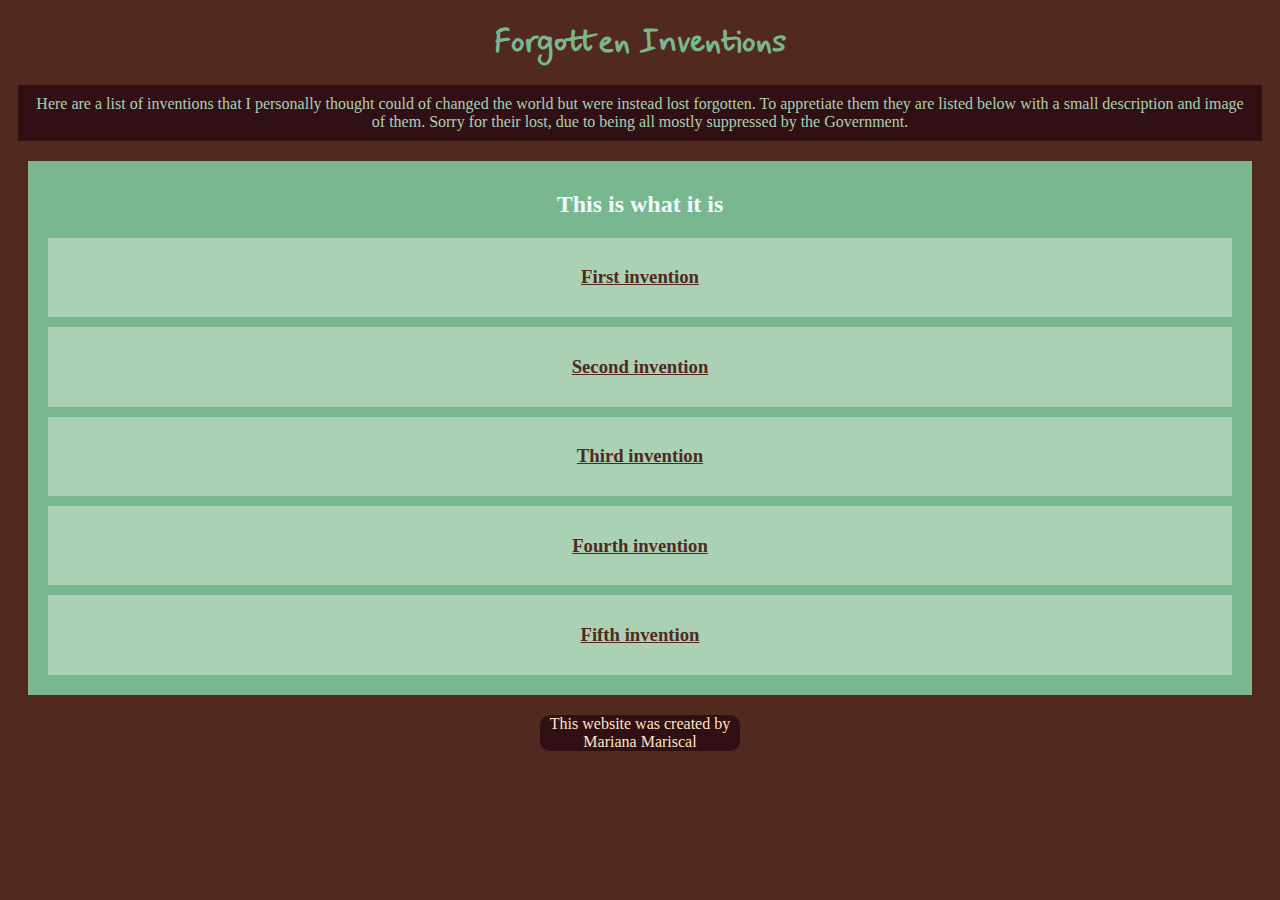
<file: index.html>
<!DOCTYPE html>
<html lang="en">
<head>
  <meta charset="UTF-8">
  <meta http-equiv="X-UA-Compatible" content="IE=edge">
  <meta name="viewport" content="width=device-width, initial-scale=1.0">
  <link rel="stylesheet" href="index.css">
  <title>Forgotten Inventions</title>
</head>
<body>
  
  <header>
    <h1 id="Title">Forgotten Inventions</h2>
  </header>

  <nav>
    Here are a list of inventions that I personally thought could of changed the world but were instead lost forgotten. To appretiate them they are listed below with a small description and image of them. Sorry for their lost, due to being all mostly suppressed by the Government.
  </nav>

  <main>
      <h2> This is what it is </h2>


      <section>
        <h3>
          <p><a href="firstinvention.html">First invention</a></p>
        </h3>
      </section>

      <section>
        <h3>
        <p><a href="secondinvention.html">Second invention</a></p>
        <h3>
      </section>

      <section>
        <h3>
        <p><a href="thirdinvention.html">Third invention</a></p>
        </h3>
      </section>

      <section>
        <h3>
        <p><a href="fourthinvention.html">Fourth invention</a></p>
        </h3>
      </section>

      <section>
        <h3>    
          <p><a href="fifthinvention.html">Fifth invention</a></p> 
        </h3>
      </section>








  </main>



 

<footer>
  <p>
    This website was created by Mariana Mariscal
  </p>
</footer>







</body>
</html>
</file>
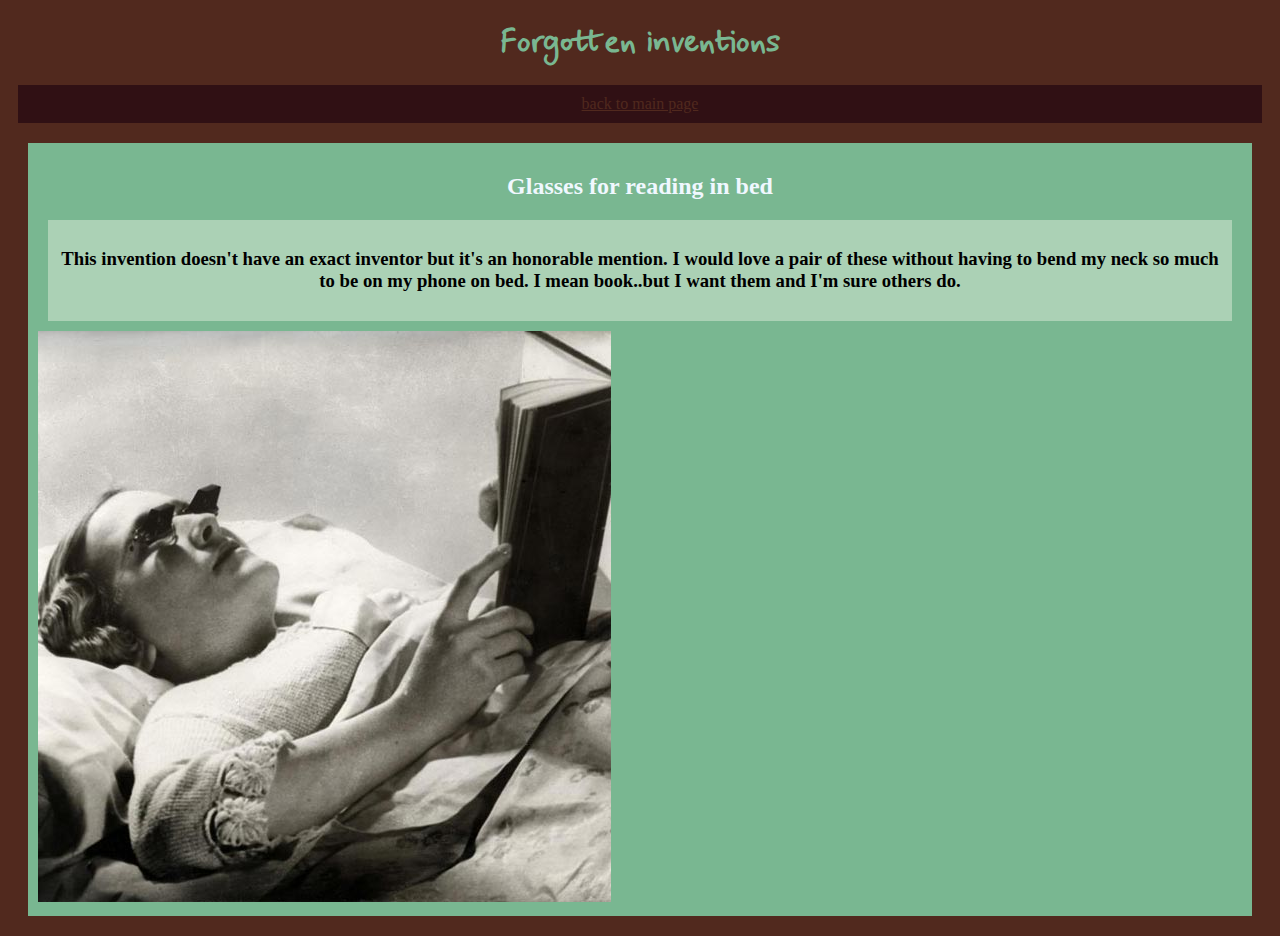
<file: fifthinvention.html>
<!DOCTYPE html>
<html lang="en">
<head>
  <meta charset="UTF-8">
  <meta http-equiv="X-UA-Compatible" content="IE=edge">
  <meta name="viewport" content="width=device-width, initial-scale=1.0">
  <link rel="stylesheet" href="fifthinvention.css">
  <title>Forgotten invention number 1</title>
</head>
<body>

  <header>
    <h1>Forgotten inventions</h1>
  </header>

<nav>
  <a href="index.html">back to main page</a>
</nav>

  <main>
   <h2>Glasses for reading in bed</h2>

   <section>
    <h3>
      <p>This invention doesn't have an exact inventor but it's an honorable mention. I would love a pair of these without having to bend my neck so much to be on my phone on bed. I mean book..but I want them and I'm sure others do.</p>
    </h3>
   </section>

<img src="reading.PNG">

  </main>
  
</body>
</html>
</file>
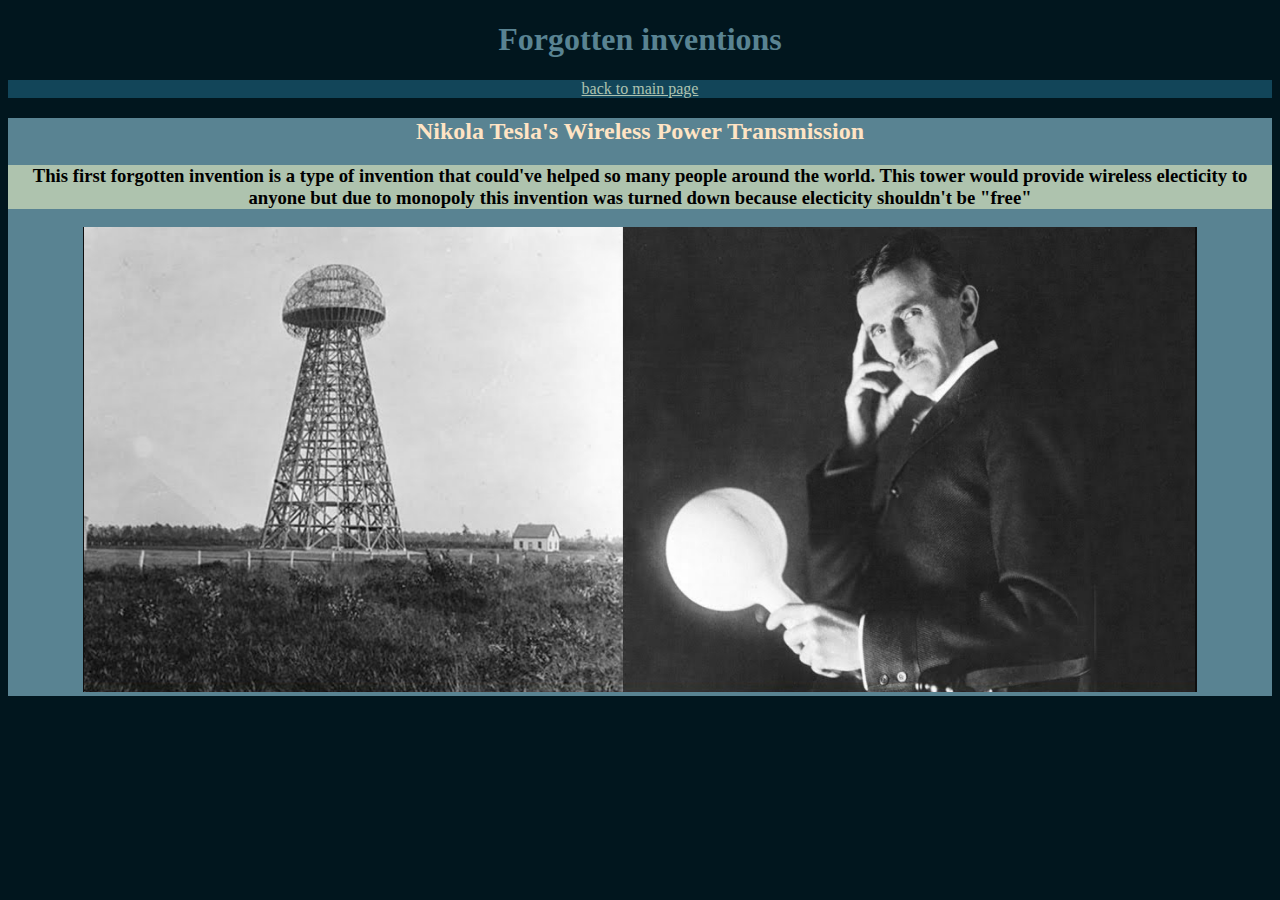
<file: firstinvention.html>
<!DOCTYPE html>
<html lang="en">
<head>
  <meta charset="UTF-8">
  <meta http-equiv="X-UA-Compatible" content="IE=edge">
  <meta name="viewport" content="width=device-width, initial-scale=1.0">
  <link rel="stylesheet" href="firstinvention.css">
  <title>Forgotten invention number 1</title>
</head>
<body>

  <header>
    <h1>Forgotten inventions</h1>
  </header>

<nav>
  <a href="index.html">back to main page</a>
</nav>

  <main>
   <h2>Nikola Tesla's Wireless Power Transmission</h2>

   <section>
    <h3>
      <p>This first forgotten invention is a
      type of invention that could've helped so many people around the world. This tower would provide wireless electicity to anyone but due to monopoly this invention was turned down because electicity shouldn't be "free"</p>
    </h3>
   </section>
  <img src="tesla.PNG">


  </main>
  
</body>
</html>
</file>
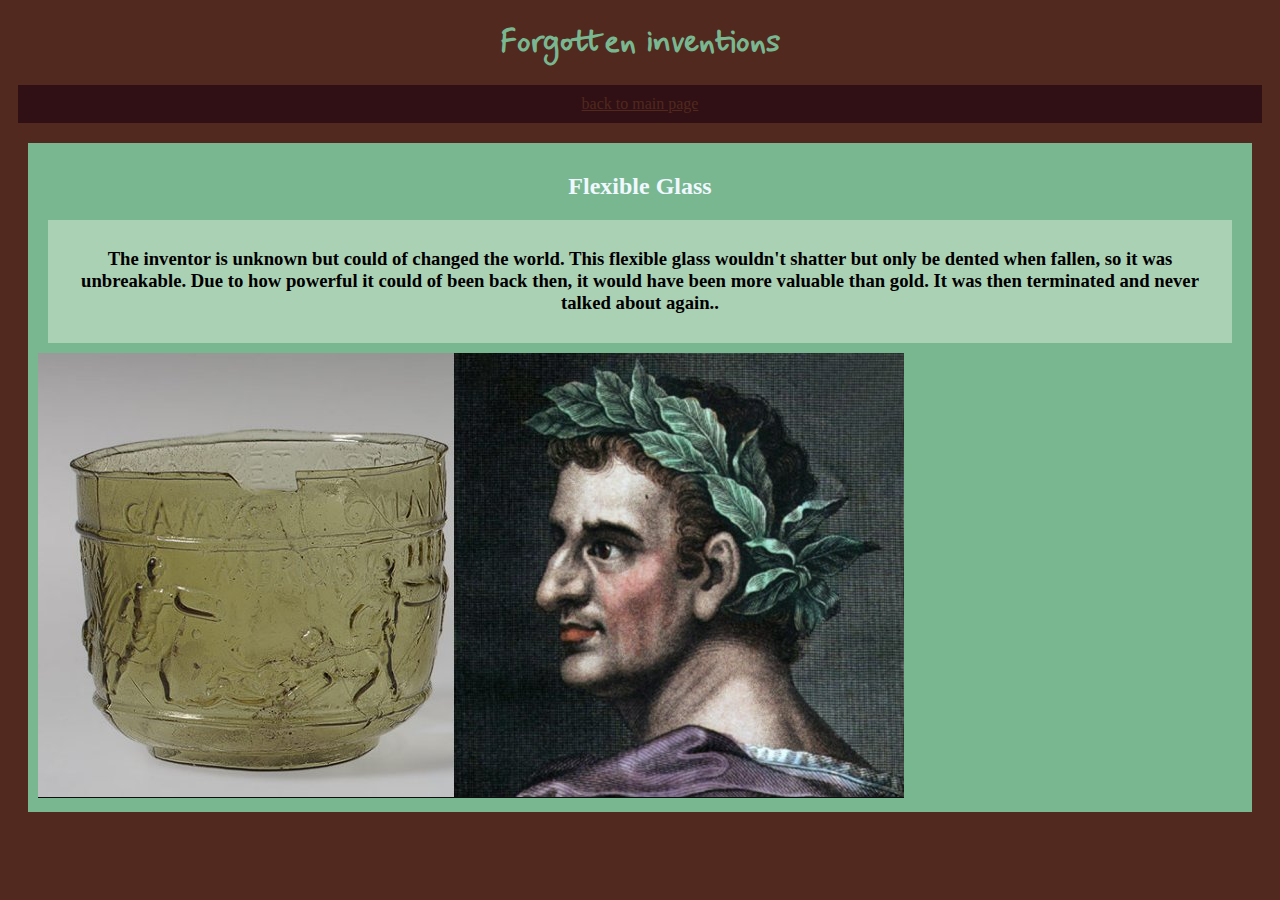
<file: fourthinvention.html>
<!DOCTYPE html>
<html lang="en">
<head>
  <meta charset="UTF-8">
  <meta http-equiv="X-UA-Compatible" content="IE=edge">
  <meta name="viewport" content="width=device-width, initial-scale=1.0">
  <link rel="stylesheet" href="fourthinvention.css">
  <title>Forgotten invention number 1</title>
</head>
<body>

  <header>
    <h1>Forgotten inventions</h1>
  </header>

<nav>
  <a href="index.html">back to main page</a>
</nav>

  <main>
   <h2> Flexible Glass </h2>

   <section>
    <h3>
      <p> The inventor is unknown but could of changed the world. This flexible glass wouldn't shatter but only be dented when fallen, so it was unbreakable. Due to how powerful it could of been back then, it would have been more valuable than gold. It was then terminated and never talked about again..</p>
    </h3>
   </section>
   <img src="flex.PNG">



  </main>
  
</body>
</html>
</file>
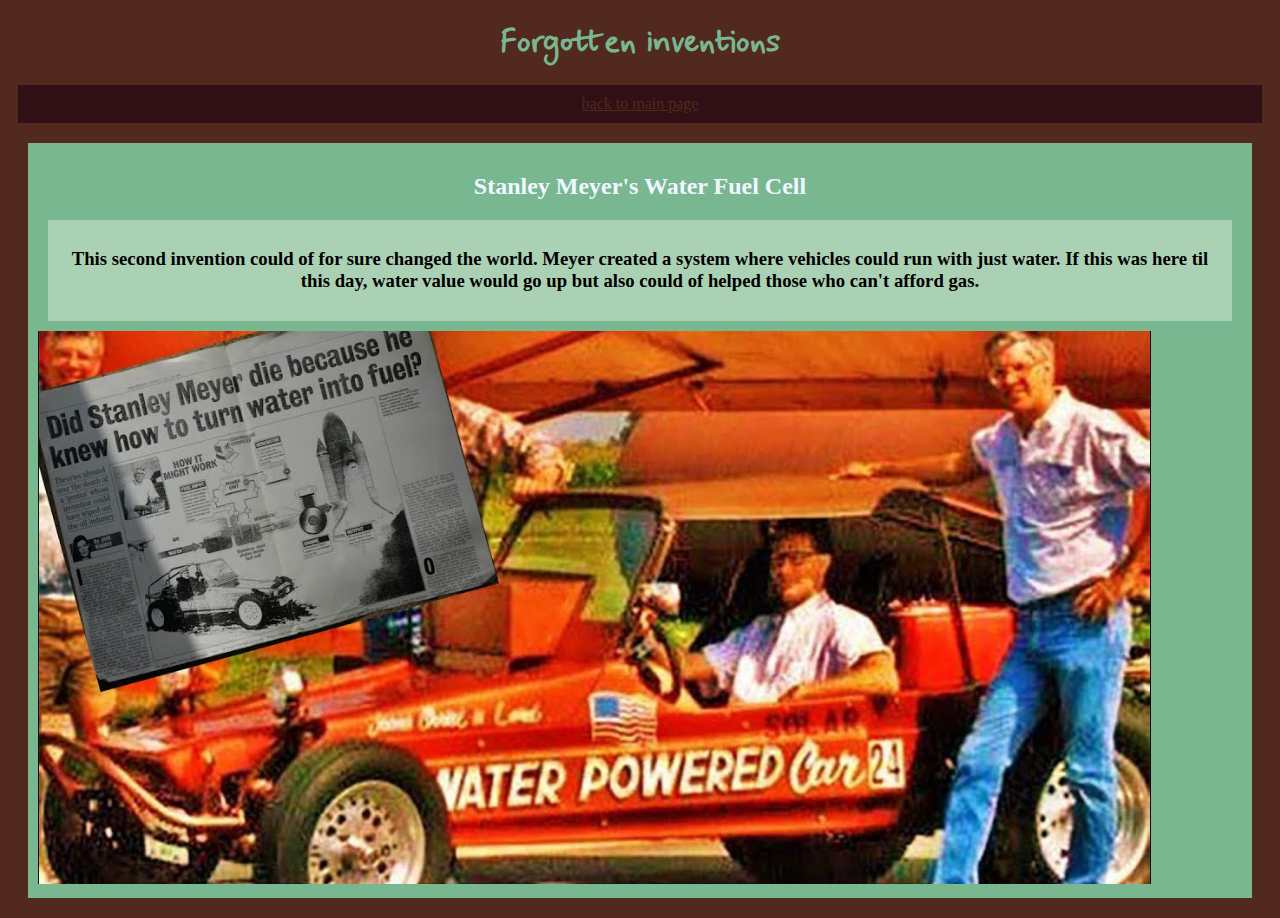
<file: secondinvention.html>
<!DOCTYPE html>
<html lang="en">
<head>
  <meta charset="UTF-8">
  <meta http-equiv="X-UA-Compatible" content="IE=edge">
  <meta name="viewport" content="width=device-width, initial-scale=1.0">
  <link rel="stylesheet" href="secondinvention.css">
  <title>Forgotten invention number 1</title>
</head>
<body>

  <header>
    <h1>Forgotten inventions</h1>
  </header>

<nav>
  <a href="index.html">back to main page</a>
</nav>

  <main>
   <h2>Stanley Meyer's Water Fuel Cell</h2>

   <section>
    <h3>
      <p>This second invention could of for sure changed the world. Meyer created a system where vehicles could run with just water. If this was here til this day, water value would go up but also could of helped those who can't afford gas.</p>
    </h3>
   </section>

<img src="meyer.PNG">
  </main>
  
</body>
</html>
</file>
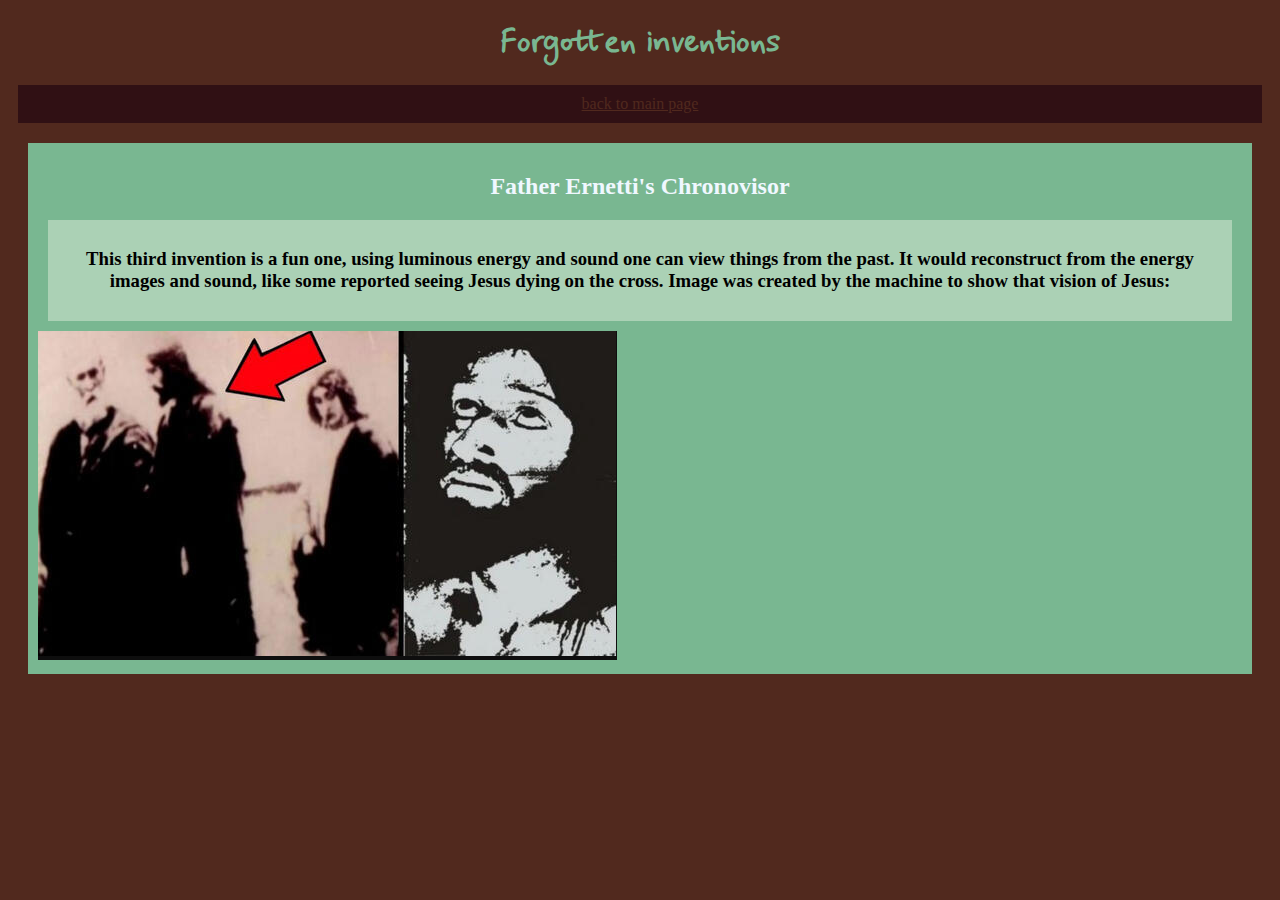
<file: thirdinvention.html>
<!DOCTYPE html>
<html lang="en">
<head>
  <meta charset="UTF-8">
  <meta http-equiv="X-UA-Compatible" content="IE=edge">
  <meta name="viewport" content="width=device-width, initial-scale=1.0">
  <link rel="stylesheet" href="thirdinvention.css">
  <title>Forgotten invention number 1</title>
</head>
<body>

  <header>
    <h1>Forgotten inventions</h1>
  </header>

<nav>
  <a href="index.html">back to main page</a>
</nav>

  <main>
   <h2>Father Ernetti's Chronovisor</h2>

   <section>
    <h3>
      <p>This third invention is a fun one, using luminous energy and sound one can view things from the past. It would reconstruct from the energy images and sound, like some reported seeing Jesus dying on the cross. Image was created by the machine to show that vision of Jesus: </p>
    </h3>
   </section>
  <img src="chronovisor.PNG">


  </main>
  
</body>
</html>
</file>
<file: index.css>
@import url('https://fonts.googleapis.com/css2?family=Babylonica&family=Mynerve&display=swap');
body {
  background-color: #51291E;
   
}

header {
 font-family: "Mynerve", sans-serif;
 text-align: center;
 color: #79B791;
 size: 10%;
}

nav {
  background-color: #301014;
  padding: 10px;
  margin: 10px;
  color: #ABD1B5;
  text-align: center;
}

h2 {
  text-align: center;
  color: aliceblue;
}

main {
  background-color: #79B791;
  padding: 10px;
  margin: 20px;
}

section {
  text-align: center;
  padding: 10px;
  background-color: #ABD1B5;
  margin: 10px;
}

a {
  display: block;
  color: #51291E
}

a:hover {
  color: #EDF4ED
}

footer {
  background-color: #301014;
  text-align: center;
  color: bisque;
  border-radius: 10px;
  margin-left: auto;
  margin-right: auto;
  width: 200px;
}
</file>
<file: fifthinvention.css>
@import url('https://fonts.googleapis.com/css2?family=Babylonica&family=Mynerve&display=swap');
body {
  background-color: #51291E;
   
}

header {
 font-family: "Mynerve", sans-serif;
 text-align: center;
 color: #79B791;
 size: 10%;
}

nav {
  background-color: #301014;
  padding: 10px;
  margin: 10px;
  color: #ABD1B5;
  text-align: center;
}

h2 {
  text-align: center;
  color: aliceblue;
}

main {
  background-color: #79B791;
  padding: 10px;
  margin: 20px;
}

section {
  text-align: center;
  padding: 10px;
  background-color: #ABD1B5;
  margin: 10px;
}

a {
  display: block;
  color: #51291E
}

a:hover {
  color: #EDF4ED
}

footer {
  background-color: #301014;
  text-align: center;
  color: bisque;
  border-radius: 10px;
  margin-left: auto;
  margin-right: auto;
  width: 200px;
}
</file>
<file: firstinvention.css>
body {
    background-color: #01161E;
}

header {
    text-align: center;
    color: #598392;
}
section {
    background-color: #aec3ae;
    text-align: center;
}

nav {
    background-color: #124559;
    text-align: center;
}

a {
    color: #AEC3B0
    
}

main {
    background-color: #598392;
    text-align: center;
}



h2 {
    color: bisque;
}
</file>
<file: fourthinvention.css>
@import url('https://fonts.googleapis.com/css2?family=Babylonica&family=Mynerve&display=swap');
body {
  background-color: #51291E;
   
}

header {
 font-family: "Mynerve", sans-serif;
 text-align: center;
 color: #79B791;
 size: 10%;
}

nav {
  background-color: #301014;
  padding: 10px;
  margin: 10px;
  color: #ABD1B5;
  text-align: center;
}

h2 {
  text-align: center;
  color: aliceblue;
}

main {
  background-color: #79B791;
  padding: 10px;
  margin: 20px;
}

section {
  text-align: center;
  padding: 10px;
  background-color: #ABD1B5;
  margin: 10px;
}

a {
  display: block;
  color: #51291E
}

a:hover {
  color: #EDF4ED
}

footer {
  background-color: #301014;
  text-align: center;
  color: bisque;
  border-radius: 10px;
  margin-left: auto;
  margin-right: auto;
  width: 200px;
}
</file>
<file: secondinvention.css>
@import url('https://fonts.googleapis.com/css2?family=Babylonica&family=Mynerve&display=swap');
body {
  background-color: #51291E;
   
}

header {
 font-family: "Mynerve", sans-serif;
 text-align: center;
 color: #79B791;
 size: 10%;
}

nav {
  background-color: #301014;
  padding: 10px;
  margin: 10px;
  color: #ABD1B5;
  text-align: center;
}

h2 {
  text-align: center;
  color: aliceblue;
}

main {
  background-color: #79B791;
  padding: 10px;
  margin: 20px;
}

section {
  text-align: center;
  padding: 10px;
  background-color: #ABD1B5;
  margin: 10px;
}

a {
  display: block;
  color: #51291E
}

a:hover {
  color: #EDF4ED
}

footer {
  background-color: #301014;
  text-align: center;
  color: bisque;
  border-radius: 10px;
  margin-left: auto;
  margin-right: auto;
  width: 200px;
}
</file>
<file: thirdinvention.css>
@import url('https://fonts.googleapis.com/css2?family=Babylonica&family=Mynerve&display=swap');
body {
  background-color: #51291E;
   
}

header {
 font-family: "Mynerve", sans-serif;
 text-align: center;
 color: #79B791;
 size: 10%;
}

nav {
  background-color: #301014;
  padding: 10px;
  margin: 10px;
  color: #ABD1B5;
  text-align: center;
}

h2 {
  text-align: center;
  color: aliceblue;
}

main {
  background-color: #79B791;
  padding: 10px;
  margin: 20px;
}

section {
  text-align: center;
  padding: 10px;
  background-color: #ABD1B5;
  margin: 10px;
}

a {
  display: block;
  color: #51291E
}

a:hover {
  color: #EDF4ED
}


footer {
  background-color: #301014;
  text-align: center;
  color: bisque;
  border-radius: 10px;
  margin-left: auto;
  margin-right: auto;
  width: 200px;
}
</file>
